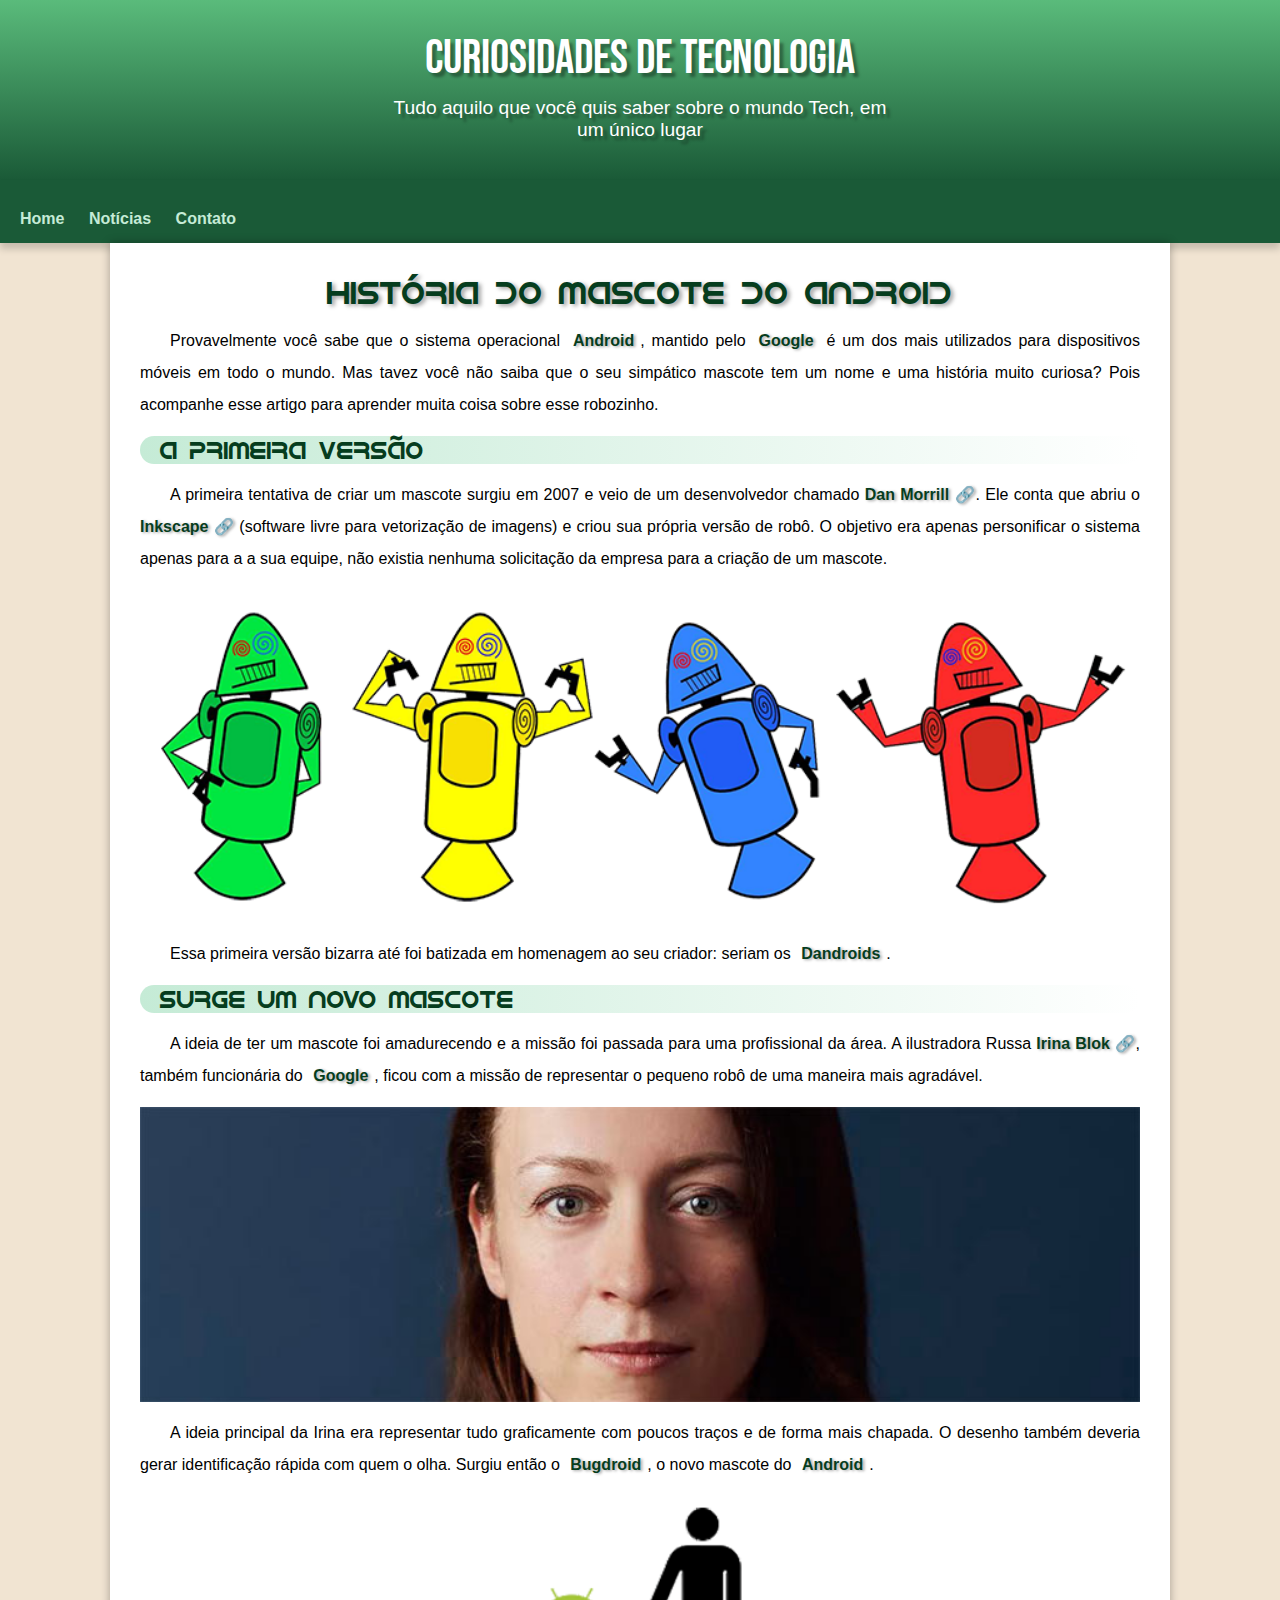
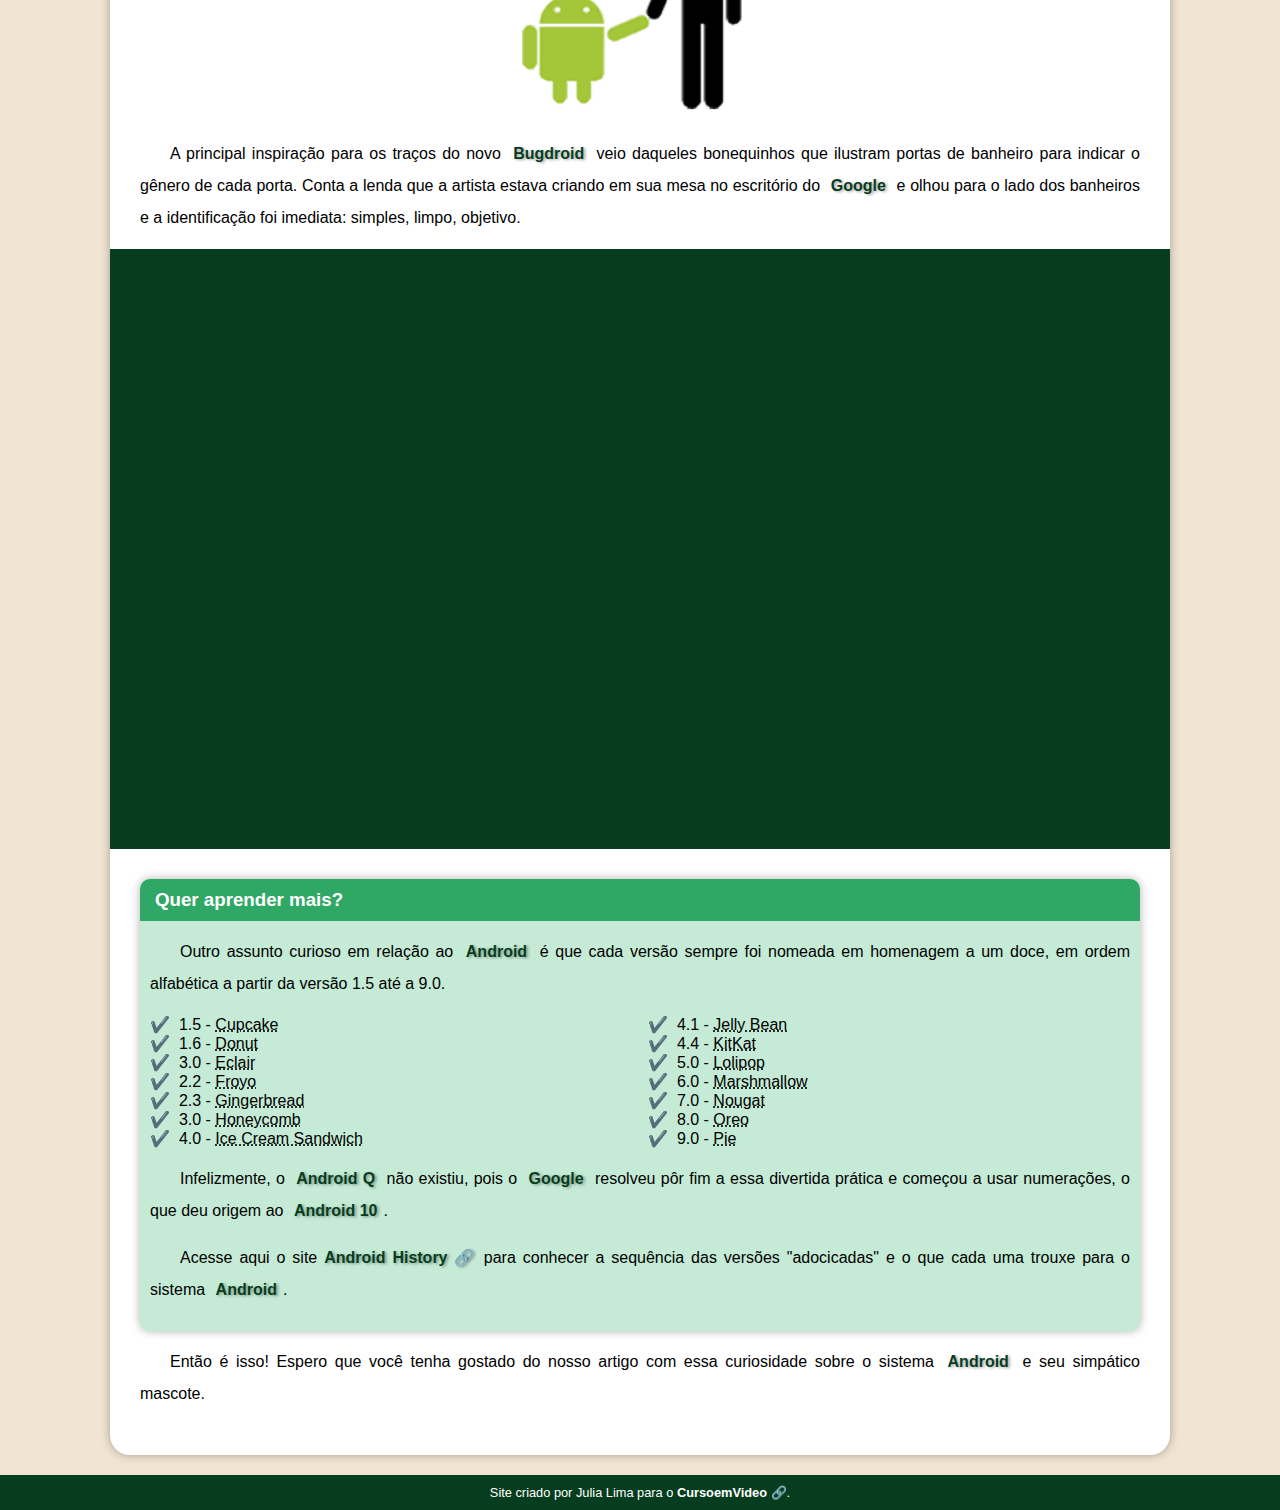
<file: index.html>
<!DOCTYPE html>
<html lang="pt-br">
<head>
    <meta charset="UTF-8">
    <meta http-equiv="X-UA-Compatible" content="IE=edge">
    <meta name="viewport" content="width=device-width, initial-scale=1.0">
    <title>Como surgiu o mascote Android</title>
    <link rel="shortcut icon" href="imagens/favicon.ico" type="image/x-icon">
    <link rel="stylesheet" href="estilo/style.css">
</head>
<body>
    <header>
        <h1>Curiosidades de Tecnologia</h1>
        <p>Tudo aquilo que você quis saber sobre o mundo Tech, em um único lugar</p>
    </header>
    <nav>
        <a href="home.html">Home</a>
        <a href="noticias.html">Notícias</a>
        <a href="fale-conosco.html">Contato</a>
    </nav>
    <main>
            <article>
                <h1>História do Mascote do Android</h1>

                <p>Provavelmente você sabe que o sistema operacional <strong>Android</strong>, mantido pelo <strong>Google</strong> é um dos mais utilizados para dispositivos móveis em todo o mundo. Mas tavez você não saiba que o seu simpático mascote tem um nome e uma história muito curiosa? Pois acompanhe esse artigo para aprender muita coisa sobre esse robozinho.</p>
                
                <h2>A primeira versão</h2>
                
                <p>A primeira tentativa de criar um mascote surgiu em 2007 e veio de um desenvolvedor chamado <a class="externo" href="https://danmorrill.org/" target="_blank">Dan Morrill</a>. Ele conta que abriu o <a class="externo" href="https://inkscape.org/pt-br/" target="_blank">Inkscape</a> (software livre para vetorização de imagens) e criou sua própria versão de robô. O objetivo era apenas personificar o sistema apenas para a a sua equipe, não existia nenhuma solicitação da empresa para a criação de um mascote.</p>
                
                <picture>
                    <source media="(max-width: 820px)" srcset="imagens/dan-droids-pq.png" type="image/png">
                    <img src="imagens/dan-droids.png" alt="Imagem flexível">
                </picture>
                
                <p>Essa primeira versão bizarra até foi batizada em homenagem ao seu criador: seriam os <strong>Dandroids</strong>.</p>
                
                <h2>Surge um novo mascote</h2>
                
                <p>A ideia de ter um mascote foi amadurecendo e a missão foi passada para uma profissional da área. A ilustradora Russa <a class="externo" href="https://www.irinablok.com/" target="_blank">Irina Blok</a>, também funcionária do <strong>Google</strong>, ficou com a missão de representar o pequeno robô de uma maneira mais agradável.</p>
                
                <picture>
                    <source media="(max-width: 820px)" srcset="imagens/irina-pq.jpg" sizes="">
                    <img src="imagens/irina.jpg" alt="Imagem flexível">
                </picture>
                
                <p>A ideia principal da Irina era representar tudo graficamente com poucos traços e de forma mais chapada. O desenho também deveria gerar identificação rápida com quem o olha. Surgiu então o <strong>Bugdroid</strong>, o novo mascote do <strong>Android</strong>.</p>
                
                <img src="imagens/bugdroid.png" class="pequena" alt="Bugdroid">
                
                <p>A principal inspiração para os traços do novo <strong>Bugdroid</strong> veio daqueles bonequinhos que ilustram portas de banheiro para indicar o gênero de cada porta. Conta a lenda que a artista estava criando em sua mesa no escritório do <strong>Google</strong> e olhou para o lado dos banheiros e a identificação foi imediata: simples, limpo, objetivo.</p>
                
                <div class="video">
                    <iframe width="553" height="352" src="https://www.youtube.com/embed/l2UDgpLz20M" title="The next evolution of Android" frameborder="0" allow="accelerometer; autoplay; clipboard-write; encrypted-media; gyroscope; picture-in-picture; web-share" allowfullscreen></iframe>
                </div>
                 
                <aside>
                    <h3>Quer aprender mais?</h3>
                    
                    <p>Outro assunto curioso em relação ao <strong>Android</strong> é que cada versão sempre foi nomeada em homenagem a um doce, em ordem alfabética a partir da versão 1.5 até a 9.0.</p>
                    
                        <ul>
                            <li>1.5 - <abbr title="Bolo de copo">Cupcake</abbr></li>
                            <li>1.6 - <abbr title="Rosquinha">Donut</abbr></li>
                            <li>3.0 - <abbr title="Bomba">Eclair</abbr></li>
                            <li>2.2 - <abbr title="Yogurte gelado">Froyo</abbr></li>
                            <li>2.3 - <abbr title="Biscoito de gengibre">Gingerbread</abbr></li>
                            <li>3.0 - <abbr title="Pão de mel">Honeycomb</abbr></li>
                            <li>4.0 - <abbr title="Sanduiche de sorvete">Ice Cream Sandwich</abbr></li>
                            <li>4.1 - <abbr title="Jujuba">Jelly Bean</abbr></li>
                            <li>4.4 - <abbr title="Kitkat Nestlé">KitKat</abbr></li>
                            <li>5.0 - <abbr title="Pirulito">Lolipop</abbr></li>
                            <li>6.0 - <abbr title="Marshmallow">Marshmallow</abbr></li>
                            <li>7.0 - <abbr title="Torrone">Nougat</abbr></li>
                            <li>8.0 - <abbr title="Oreo">Oreo</abbr></li>
                            <li>9.0 - <abbr title="Torta">Pie</abbr></li>
                        </ul>
                    
                    <p>Infelizmente, o <strong>Android Q </strong>não existiu, pois o <strong>Google</strong> resolveu pôr fim a essa divertida prática e começou a usar numerações, o que deu origem ao <strong>Android 10</strong>.</p>
                    
                    <p>Acesse aqui o site <a class="externo" href="https://www.android.com/intl/en_uk/history/" target="_blank">Android History</a> para conhecer a sequência das versões "adocicadas" e o que cada uma trouxe para o sistema <strong>Android</strong>.</p>
                </aside>
                
                <p>Então é isso! Espero que você tenha gostado do nosso artigo com essa curiosidade sobre o sistema <strong>Android</strong> e seu simpático mascote.</p>
            </article>
    </main>
    <footer>
        <p>Site criado por Julia Lima</a> para o <a class="externo" href="https://www.cursoemvideo.com/" target="_blank">CursoemVideo</a>.</p>
    </footer>
</body>
</html>
</file>
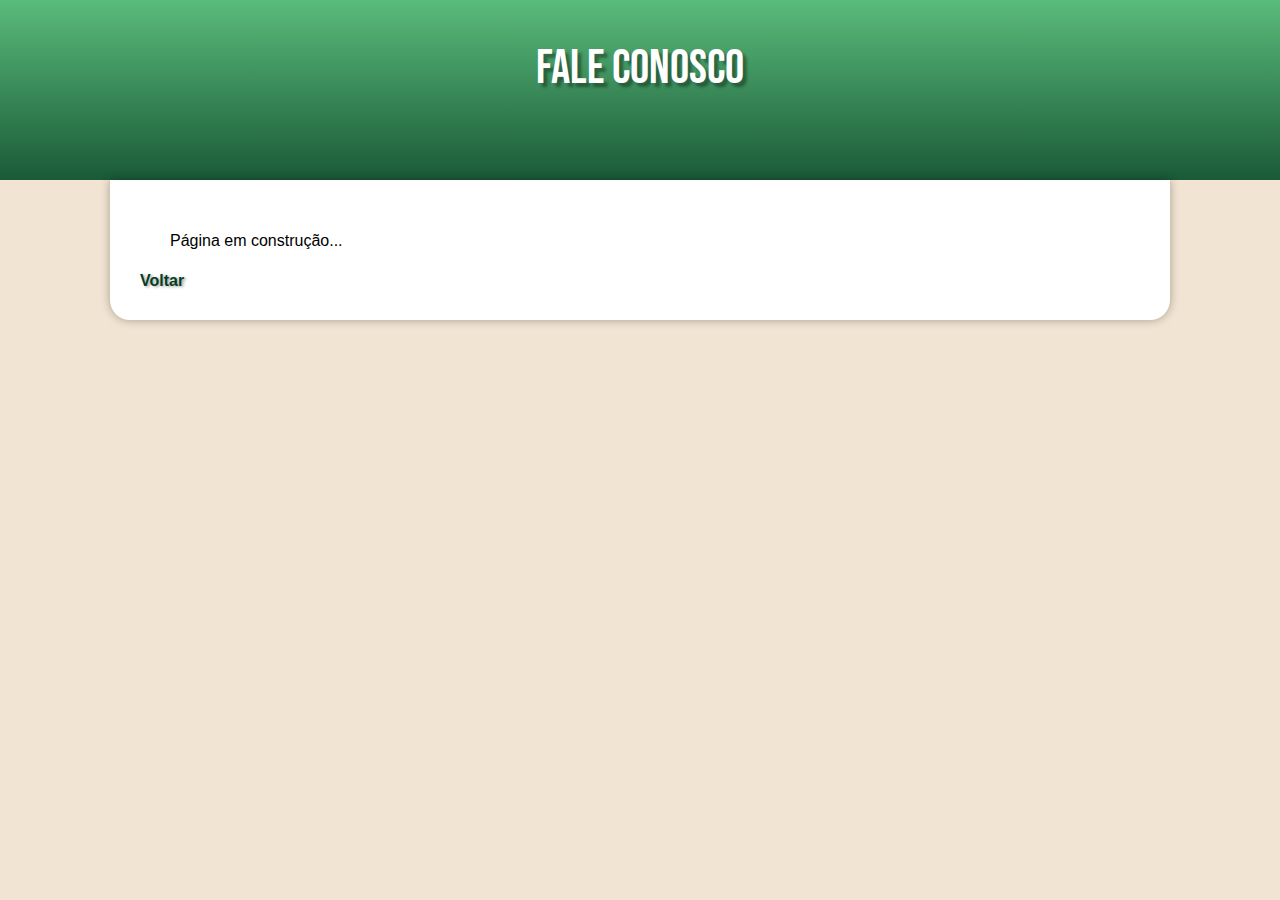
<file: fale-conosco.html>
<!DOCTYPE html>
<html lang="pt-br">
<head>
    <meta charset="UTF-8">
    <meta http-equiv="X-UA-Compatible" content="IE=edge">
    <meta name="viewport" content="width=device-width, initial-scale=1.0">
    <title>Fale Conosco - Curiosidades de Tecnologia</title>
    <link rel="shortcut icon" href="imagens/favicon.ico" type="image/x-icon">
    <link rel="stylesheet" href="estilo/style.css">
</head>
<body>
    <header>
        <h1><h1>Fale Conosco</h1></h1>
    </header>
    <main>
        <p>Página em construção...</p>
        <a href="index.html">Voltar</a>
    </main>
</body>
</html>
</html>
</file>
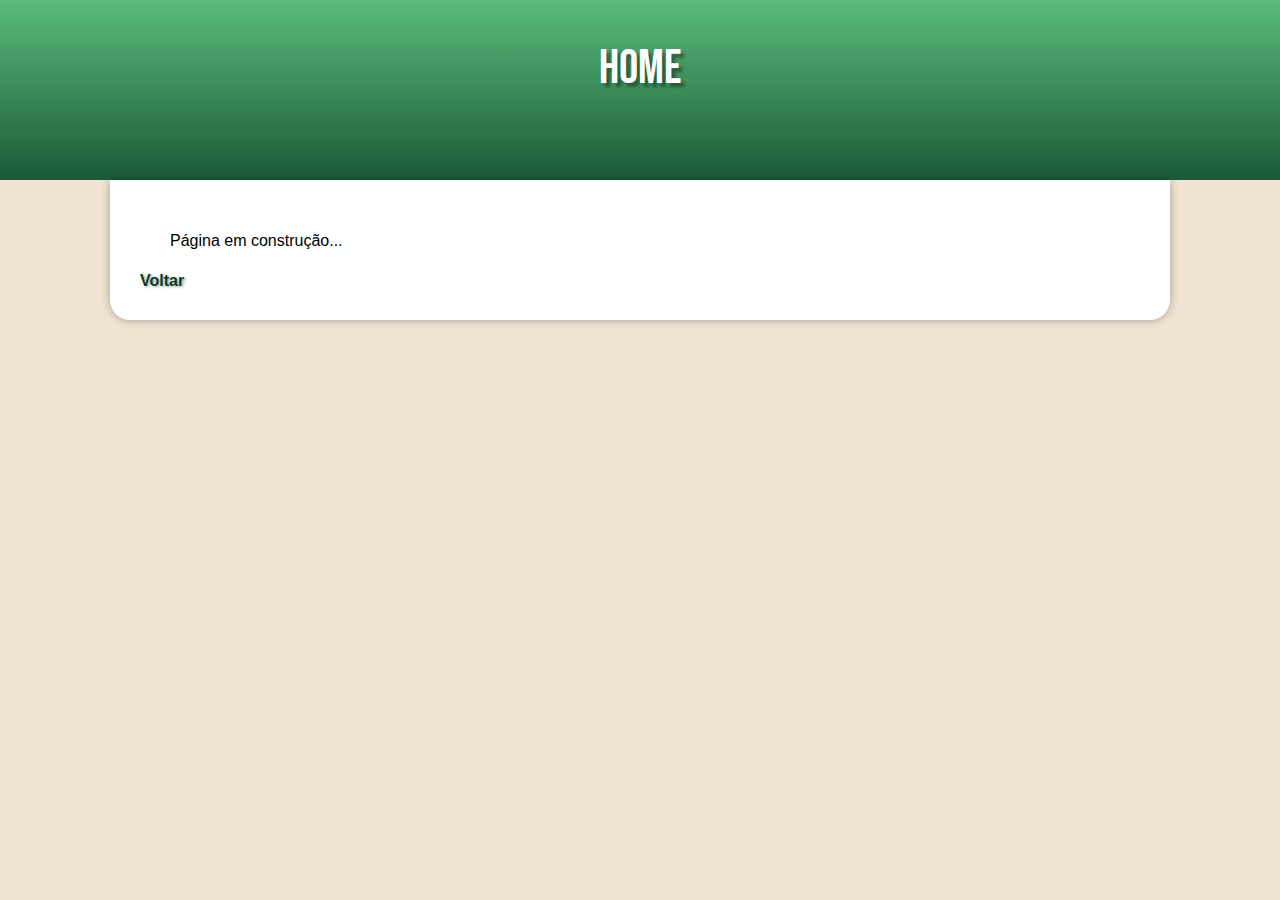
<file: home.html>
<!DOCTYPE html>
<html lang="pt-br">
<head>
    <meta charset="UTF-8">
    <meta http-equiv="X-UA-Compatible" content="IE=edge">
    <meta name="viewport" content="width=device-width, initial-scale=1.0">
    <title>Home - Curiosidades de Tecnologia</title>
    <link rel="shortcut icon" href="imagens/favicon.ico" type="image/x-icon">
    <link rel="stylesheet" href="estilo/style.css">
</head>
<body>
    <header>
        <h1><h1>Home</h1></h1>
    </header>
    <main>
        <p>Página em construção...</p>
        <a href="index.html">Voltar</a>
    </main>
</body>
</html>
</file>
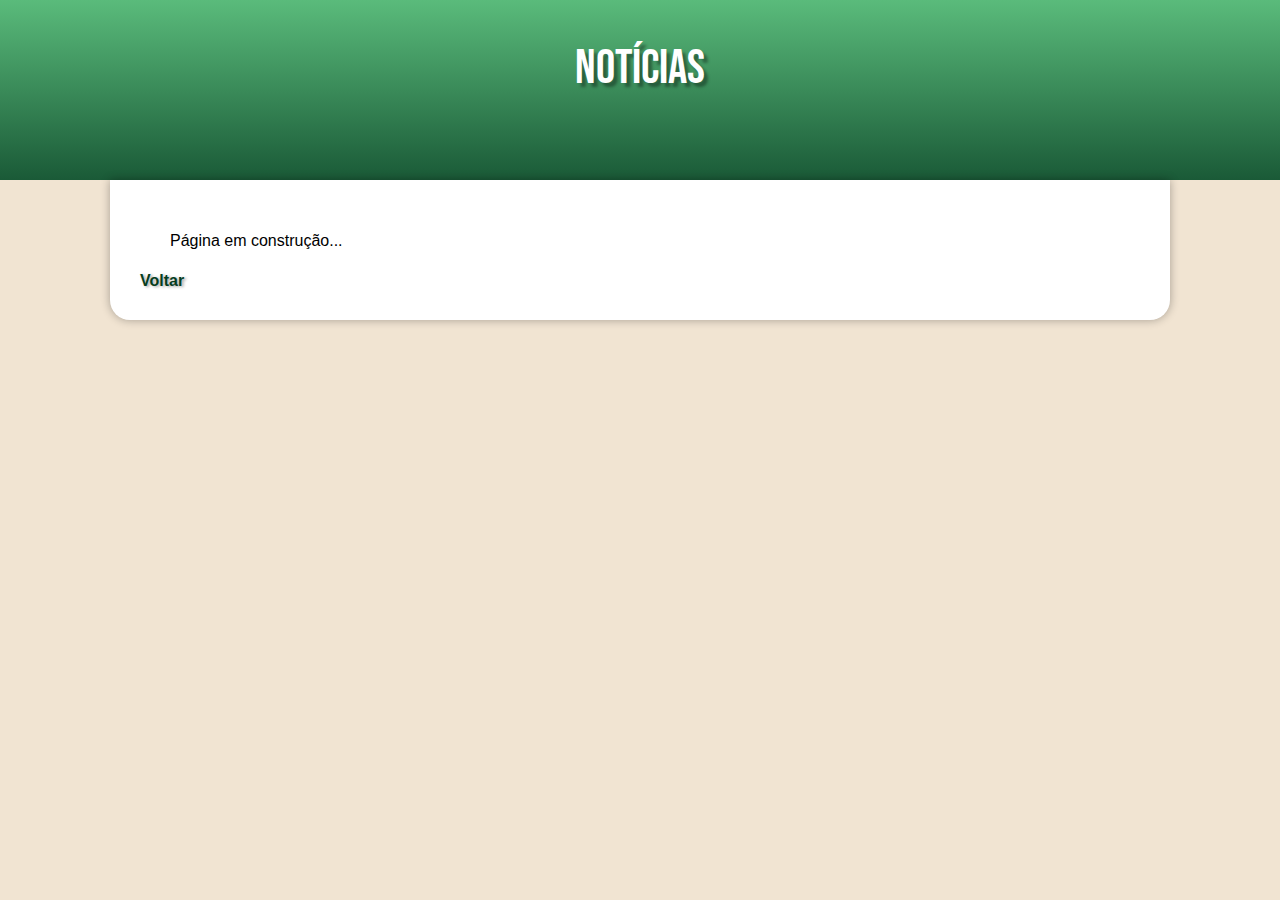
<file: noticias.html>
<!DOCTYPE html>
<html lang="pt-br">
<head>
    <meta charset="UTF-8">
    <meta http-equiv="X-UA-Compatible" content="IE=edge">
    <meta name="viewport" content="width=device-width, initial-scale=1.0">
    <title>Noticias - Curiosidades de Tecnologia</title>
    <link rel="shortcut icon" href="imagens/favicon.ico" type="image/x-icon">
    <link rel="stylesheet" href="estilo/style.css">
</head>
<body>
    <header>
        <h1><h1>Notícias</h1></h1>
    </header>
    <main>
        <p>Página em construção...</p>
        <a href="index.html">Voltar</a>
    </main>
</body>
</html>
</html>
</file>
<file: estilo/style.css>
/*CONFIGURAÇÕES GLOBAIS*/

@charset "UTF-8";

@import url('https://fonts.googleapis.com/css2?family=Bebas+Neue&display=swap');

@font-face {
    font-family: 'android';
    src: url(../fontes/idroid.otf) format("opentype");
}

* {
    padding: 0px;
    margin: 0px;
}

:root {
    --fonte-padrao: Arial, Helvetica, sans-serif;
    --fonte-destaque: 'Bebas Neue', cursive;
    --fonte-android: 'android', cursive;
    --cor01: #c5ebd6;
    --cor02: #83e1ad;
    --cor03: #3ddc84;
    --cor04: #2fa866;
    --cor05: #063d1e;
}

a.externo::after {
    content: ' 🔗';
}

body {
    font-family: var(--fonte-padrao);
    background-color: rgb(241, 228, 210);
}

/*CABEÇALHO DO SITE*/

header {
    text-align: center;
    background-image: linear-gradient(to top, #1A5A37, #5ABB7B);
    color: white;
    padding-top: 30px;
    min-height: 150px;
}

header > h1 {
    font-family: var(--fonte-destaque);
    font-size: 3em;
    font-weight: normal;
    text-shadow: 4px 4px 3px rgba(0, 0, 0, 0.363);
    margin-bottom: 10px;
}

header > p {
    font-size: 1.2em;
    text-align: center;
    text-shadow: 4px 4px 3px rgba(0, 0, 0, 0.363);
    max-width: 500px;
    margin: auto;
    padding-left: 10px;
    padding-right: 10px;
}

/*MENU DO SITE*/

nav {
    background-color: #1A5A37;
    box-shadow: 0px 6px 7px 0px rgba(0, 0, 0, 0.174);
    padding-top: 30px;
    padding-bottom: 15px;
    padding-left: 10px;
}

nav > a {
    font-weight: bold;
    text-decoration: none;
    color: var(--cor01);
    padding: 10px;
    transition-duration: 0.5s;
}

nav > a:hover {
    text-decoration: underline;
    background-color: var(--cor01);
    color: var(--cor05);
    border-radius: 6px;
    padding: 10px;
}

/*CONTEÚDO DO SITE*/

main {
    background-color: white;
    box-shadow: 0px 0px 10px rgba(0, 0, 0, 0.315);
    min-width: 300px;
    max-width: 1000px;
    margin: auto;
    margin-bottom: 20px;
    padding: 30px;
    border-radius: 0px 0px 20px 20px;
    /*border-radius-left-radius*/
    /*border-radius-right-radius*/
}

main p /*P PODE ESTAR NO MAIN EM QUALQUER NÍVEL*/ {
    font-size: 1em;
    text-indent: 30px;
    text-align: justify;
    margin: 15px 0px;
    line-height: 2em;
}

main strong {
    font-weight: bolder;
    text-shadow: 2px 1px 3px rgba(0, 0, 0, 0.363);
    color: var(--cor05);
    padding: 2px 6px;
    border-radius: 5px;
}

main a {
    font-weight: bold;
    text-decoration: none;
    color: var(--cor05);
    text-shadow: 2px 1px 3px rgba(0, 0, 0, 0.363);
}

main a:hover {
    text-decoration: underline;
    background-color: var(--cor05);
    color: white;
    border-radius: 10px;
    padding: 2px 6px;
}

main h1 {
    font-family: var(--fonte-android);
    font-size: 2em;
    font-weight: normal;
    text-align: center;
    text-shadow: 3px 2px 4px rgba(0, 0, 0, 0.363);
    color: var(--cor05);
}

main h2 {
    font-family: var(--fonte-android);
    font-weight: normal;
    text-indent: 20px;
    color: var(--cor05);
    background-image: linear-gradient(to right, var(--cor01), transparent);
    border-radius: 20px;
}

img {
    width: 100%;
    display: block;
    margin: auto;
}

img.pequena {
    max-width: 350px;
    display: block;
    margin: auto;
}

div.video {
    background-color: var(--cor05);
    margin: 0px -30px 30px -30px;
    padding: 20px;
    padding-bottom: 58%;
    position: relative;
}

div.video > iframe {
    position: absolute;
    top: 5%;
    left: 5%;
    width: 90%;
    height: 90%;
}

/*CONTEÚDO PERIFÉRICO*/

aside {
    background-color: var(--cor01);
    box-shadow: 0px 0px 10px rgba(0, 0, 0, 0.315);
    padding: 10px;
    border-radius: 10px;
}

aside h3 {
    text-indent: 5px;
    color: white;
    background-color: #2FA866;
    padding: 10px;
    margin: -10px -10px 0px -10px;
    border-radius: 10px 10px 0px 0px;
}

aside ul {
    list-style-position: inside;
    columns: 2;
    list-style-type: '✔️\00A0\00A0';
}


/*RODAPÉ DO SITE*/

footer {
    font-size: 0.8em;
    text-align: center;
    background-color: var(--cor05);
    color: white;
    padding: 10px;
}

footer a {
    font-weight: bolder;
    text-decoration: none;
    color: white;
}

footer a:hover {
    text-decoration: underline;
    background-color: white;
    color: black;
    padding: 2px 6px;
    border-radius: 10px;
}
</file>
